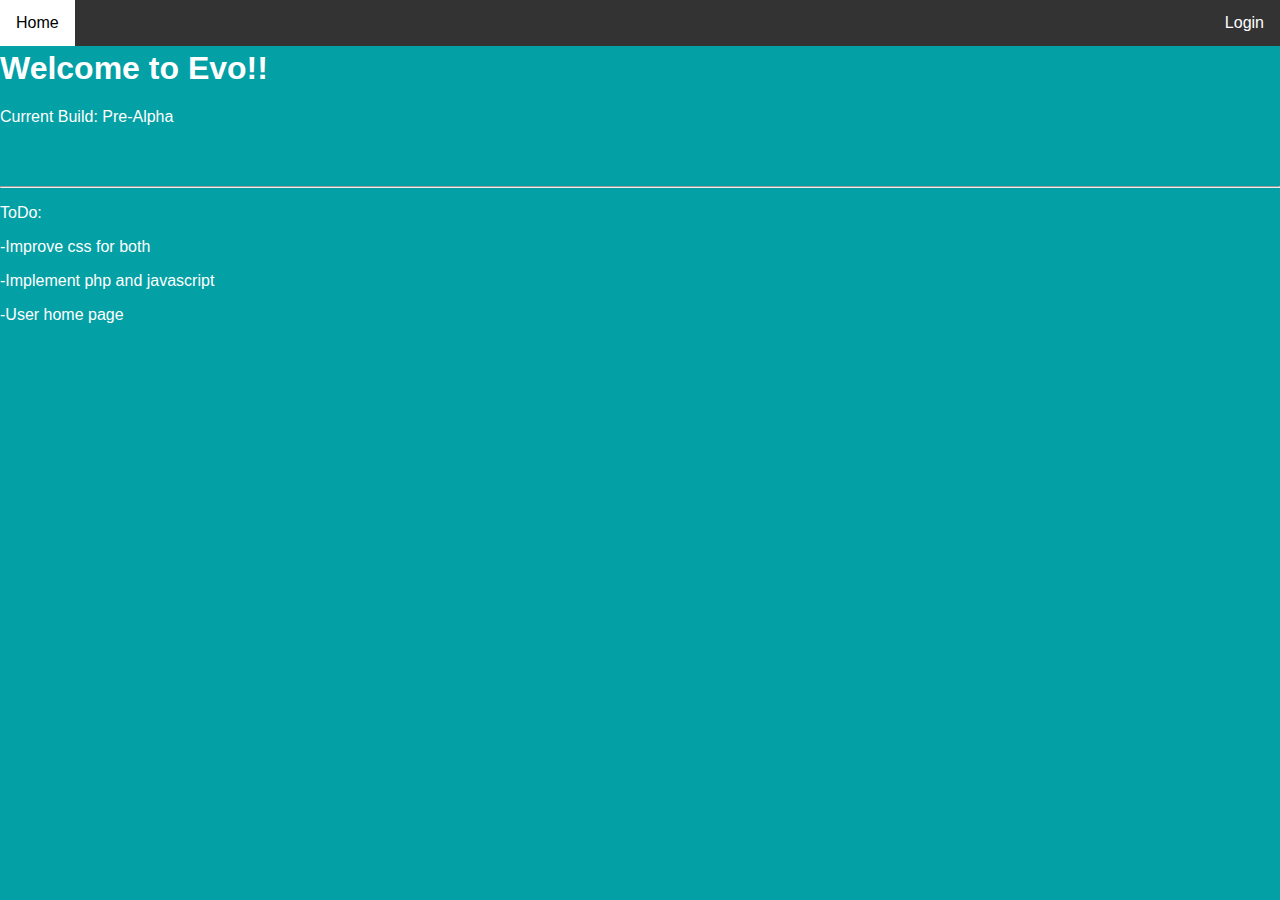
<file: html/index.html>
<!DOCTYPE html>

<html lang="en" dir="ltr">
  <head>
    <meta charset="utf-8">
    <link rel="stylesheet" type="text/css" href="index-stylesheet.css">
    <title>Evo</title>
  </head>
  <body>
    <ul>
      <li><a class="active" href="index.html">Home</a></li>
      <li style="float:right"><a href="login.html">Login</a></li>
    </ul>

    <h1>Welcome to Evo!!</h1>
    <p>Current Build: Pre-Alpha</p>
    <br><br><hr>
    <p>ToDo:</p>
    <p>-Improve css for both</p>
    <p>-Implement php and javascript</p>
    <p>-User home page</p>
  </body>
</html>
</file>
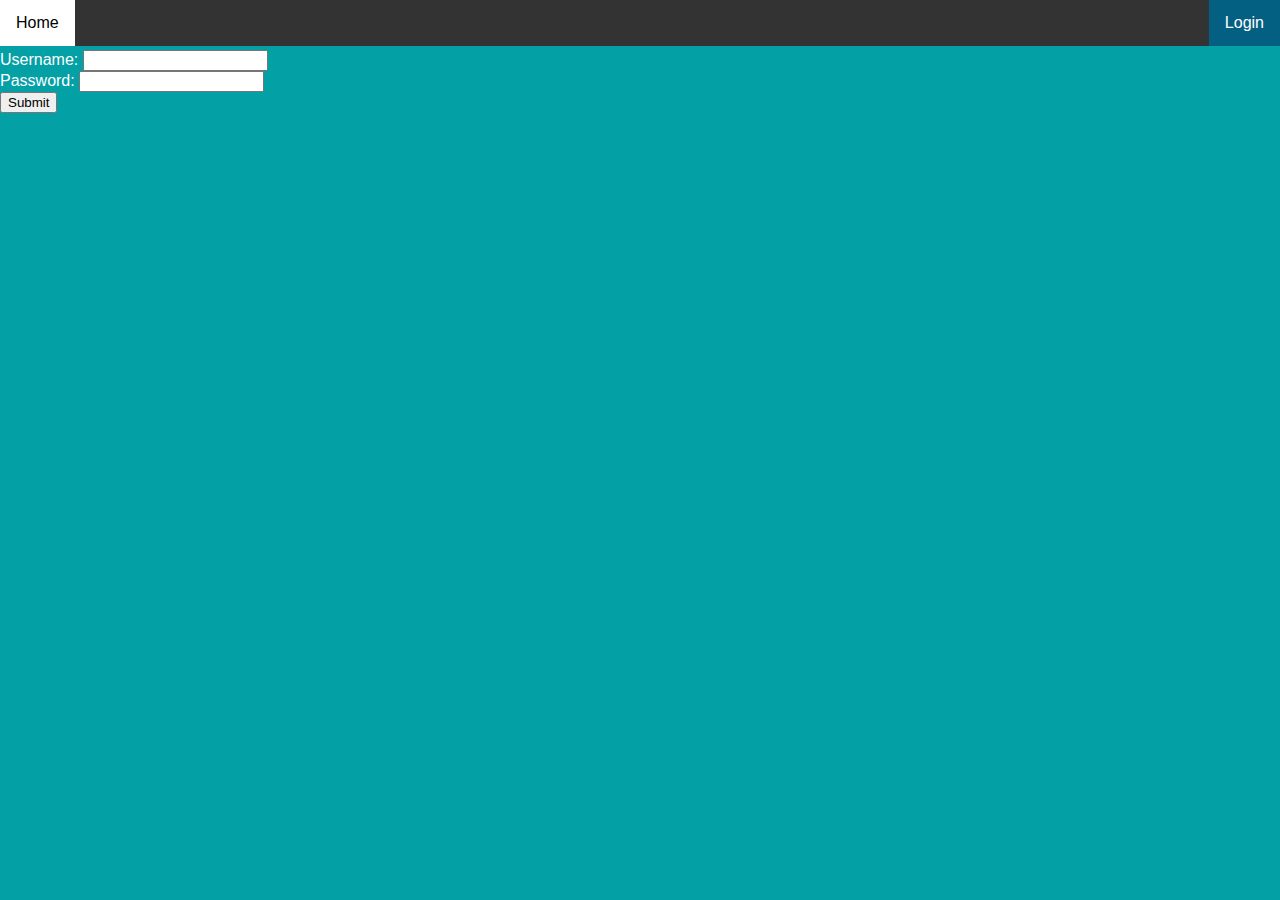
<file: html/login.html>
<!DOCTYPE html>

<html lang="en" dir="ltr">
  <head>
    <meta charset="utf-8">
    <link rel="stylesheet" type="text/css" href="login-stylesheet.css">
    <title>Evo | Login</title>
  </head>
  <body>
    <ul>
      <li><a href="index.html">Home</a></li>
      <li style="float:right"><a class="active" href="login.html">Login</a></li>
    </ul>

    <form action="../php/loginSystem.php">
      Username: <input type="text" name="uname"><br>
      Password: <input type="text" name="passwd"><br>
      <input type="submit" value="Submit">
    </form>
  </body>
</html>
</file>
<file: html/index-stylesheet.css>
body{
  background-color: #03a0a5;
  color: white;
  margin: 0px;
  font-family: Verdana, Geneva, sans-serif;
}

ul {
    list-style-type: none;
    margin: 0;
    padding: 0;
    overflow: hidden;
    background-color: #333;
    width: 100%;
    position: fixed;
    top: 0;
}

li {
    float: left;
}

li a {
    display: block;
    color: white;
    text-align: center;
    padding: 14px 16px;
    text-decoration: none;
}

li a:hover {
    background-color: white;
    color: black;
}

.active {
    background-color: #036082;
}

h1{
  margin-top: 50px;
}
</file>
<file: html/login-stylesheet.css>
body{
  background-color: #03a0a5;
  color: white;
  margin: 0px;
  font-family: Verdana, Geneva, sans-serif;
}

ul {
    list-style-type: none;
    margin: 0;
    padding: 0;
    overflow: hidden;
    background-color: #333;
    width: 100%;
    position: fixed;
    top: 0;
}

li {
    float: left;
}

li a {
    display: block;
    color: white;
    text-align: center;
    padding: 14px 16px;
    text-decoration: none;
}

li a:hover {
    background-color: white;
    color: black;
}

.active {
    background-color: #036082;
}

h1{
  margin-top: 50px;
}

form{
  margin-top: 50px;
}
</file>
